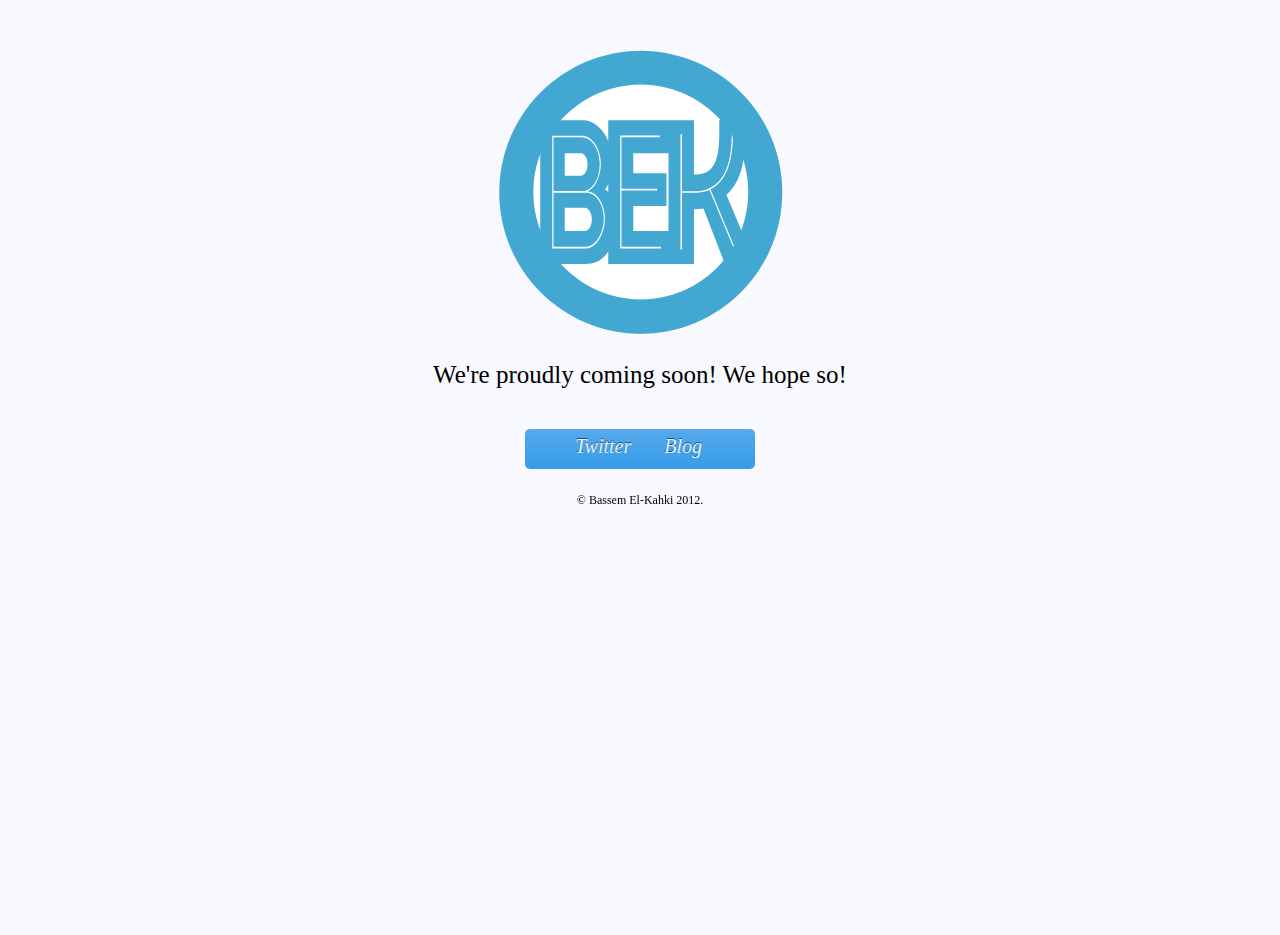
<file: index.html>
<html lang="en">
<head>
    <meta charset="utf-8" />
	<meta name="description" content="Find out more about Interface Developer, Bassem El-Kahki" />
	<meta name="keywords" content="creative,design,development,interaction,programming" />
	<meta name="viewport" content="width=device-width, initial-scale=1, maximum-scale=1">
	
	
	

	<title>Bassem El-Kahki</title>
	

	<link href="style/bassemelkahki.css" rel="stylesheet" type="text/css" />

  <link href='http://fonts.googleapis.com/css?family=Lato:400,400italic,700,700italic' rel='stylesheet' type='text/css'>
  <link href='http://fonts.googleapis.com/css?family=Sail' rel='stylesheet' type='text/css'>

</head>

<body><section id="container"><header><h1><img src="BEK2.png"/><p>We're proudly coming soon! We hope so!</p></h1></header></section><div id="social"><a class="twitter" href="http://twitter.com/bassemelkahki" target="_blank">Twitter</a><a class="blog" href="http://blog.bassemelkahki.com" target="blank">Blog</a></div><div id="blog"></div>

<footer><div id="copyright"><p>&copy; Bassem El-Kahki 2012.</p></div></footer>

</body>

<script type="text/javascript">

  var _gaq = _gaq || [];
  _gaq.push(['_setAccount', 'UA-34849964-1']);
  _gaq.push(['_setDomainName', 'bassemelkahki.com']);
  _gaq.push(['_trackPageview']);

  (function() {
    var ga = document.createElement('script'); ga.type = 'text/javascript'; ga.async = true;
    ga.src = ('https:' == document.location.protocol ? 'https://ssl' : 'http://www') + '.google-analytics.com/ga.js';
    var s = document.getElementsByTagName('script')[0]; s.parentNode.insertBefore(ga, s);
  })();

</script>
</html>
</file>
<file: style/bassemelkahki.css>
html{
	
}

* {
	margin: 0;
	padding: 0;
}

body {
	background-color: #F7F9FE;
	A7DBD8
	E0E4CC

}

#container {
	width: 100%;
	margin: auto;
	margin-top: -35px;
}

img {
	padding-bottom: 5px;
	max-width: 100%;
}

header {
	text-align: center;
	padding: 70px 20px;
	opacity: 0.8;
	-webkit-transition: opacity 0.5s;
}

header:hover {
	cursor: pointer;
	opacity: 1;
}

header h1 {
	font-weight: normal;
	margin-bottom: 20px;
}

header p {
	font-size: 25px;
	font-family: Georgia;	
	
}

#social {
	width: 230px;
	height: 40px;
	 background: #57a9eb; /* Old browsers */
    background: -moz-linear-gradient(top,  rgba(87,169,235,1) 0%, rgba(53,156,234,1) 100%); /* FF3.6+ */
    background: -webkit-gradient(linear, left top, left bottom, color-stop(0%,rgba(87,169,235,1)), color-stop(100%,rgba(53,156,234,1))); /* Chrome,Safari4+ */
    background: -webkit-linear-gradient(top,  rgba(87,169,235,1) 0%,rgba(53,156,234,1) 100%); /* Chrome10+,Safari5.1+ */
    background: -o-linear-gradient(top,  rgba(87,169,235,1) 0%,rgba(53,156,234,1) 100%); /* Opera 11.10+ */
    background: -ms-linear-gradient(top,  rgba(87,169,235,1) 0%,rgba(53,156,234,1) 100%); /* IE10+ */
    background: linear-gradient(top,  rgba(87,169,235,1) 0%,rgba(53,156,234,1) 100%); /* W3C */
    filter: progid:DXImageTransform.Microsoft.gradient( startColorstr='#57a9eb', endColorstr='#359cea',GradientType=0 ); /* IE6-9 */
    /*border:1px solid #326fa9;
    border-top-color:#3e80b1;
    border-bottom-color:#1e549d;*/
    border-radius: 5px;
    color:#fff;
    text-shadow:0 -1px 0 #1e3c5e;
    font-size:20px;
    font-style: italic;
    /*box-shadow:0 1px 0 #bbb, 0 1px 0 #9cccf3 inset;*/
    white-space:nowrap;  
    line-height:1.5em; 
	margin: auto;
	text-align: center;
	font-family: Georgia;
	opacity: 1;
	margin-top: -50px;

}

#social:hover {
	opacity: 1;
}

#social a {
	
	text-decoration: none;
	color: #fff;
	padding: 15px;
	margin-right: 3px;
	opacity: 0.85; /*Crazy*/
	line-height: 35px;
	-webkit-transition:all .4s ease;
    -moz-transition:all .4s ease; 
    transition:all .4s ease; 
    }

#social a:hover {
	opacity: 1;
}

#copyright {
	margin: 0 auto;
	max-width: 1140px;
	padding: 30px;
	padding: 1.5rem;
	}

footer {
	width: 200px;
	text-align: center;
	font-size: .75rem;
	position: fixed;
	left: 50%;
	margin-left: -100px;
}


footer p {
	font-family: Georgia;
	font-weight: normal;
	margin: 0;
	padding: 0

}
</file>
